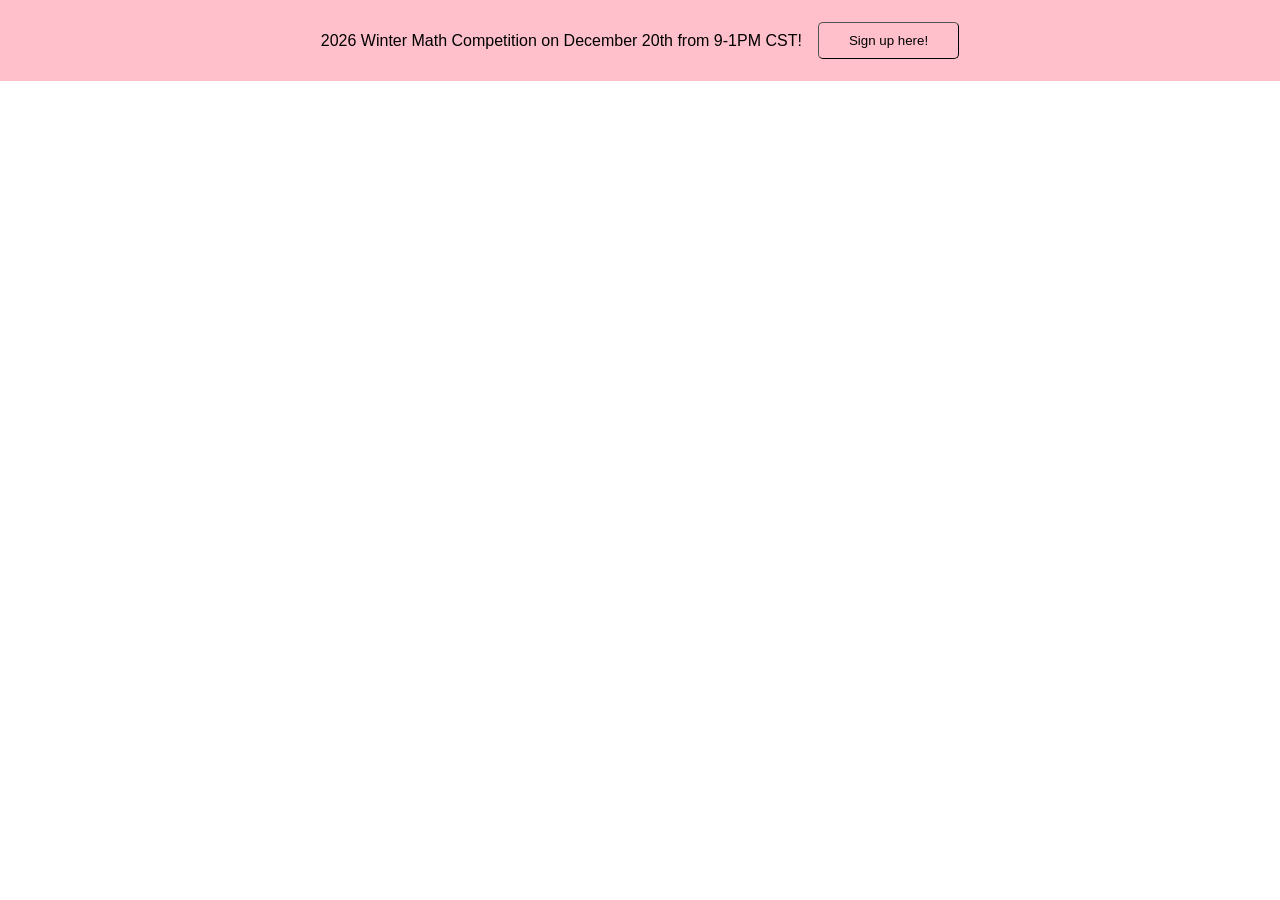
<file: announcement/announcement.html>
<!-- announcement bar will always be at the top so if you want to remove it, you have to remove the code from every single file
    which is quite the work, so i'd recommend u just put placeholder text and then remove the button if u have no link
    comment the button code by doing (cmd + /) or (ctrl + /)
-->

<!DOCTYPE html>
<html lang="en">
<head>
    <meta charset="UTF-8">
    <meta name="viewport" content="width=device-width, initial-scale=1">
    <title>Donate</title>
    <style>
        :root {
            --primary-color: #5e4d9e;
            --dark-color: #2c1b2d;
            --light-color: #C69AA4;
            --notsolight-color: #B58A94;
            --white-color: #ffffff;
            --header-font: 'Montserrat', sans-serif;
            --body-font: 'Lato', sans-serif;
            margin: 0 auto;
            padding: 0 0px;
        }
        
        body {
            margin: 0;
            font-family: var(--body-font);
        }

        .announcement {
            position: fixed;
            width: 100%;
            display: flex;
            justify-content: center;
            gap: 1rem;
            align-items: center;
            height: 9vh;
            text-align: center;
            background-color: pink; /* changes the color of the header box */
            z-index: 9999;
        }

        .announcement span {
            color: black;
            margin: 0;
            padding: 0;
        }

        .announcement button {
            padding: 10px 30px;
            background-color: pink; /* changes the color of the button */
            color: black; /* changes the color of the text inside the button */
            border-radius: 5px;
            border-width: 1px;
            cursor: pointer;
        }
    </style>
</head>
<body>

    <div class="announcement">
        <span>
            2026 Winter Math Competition on December 20th from 9-1PM CST!
        </span>
        <a href=https://forms.gle/XnMuaNwhmqUSc3jTA>
            <button>Sign up here!</button>
        </a>
    </div>
</body>
</html>
</file>
